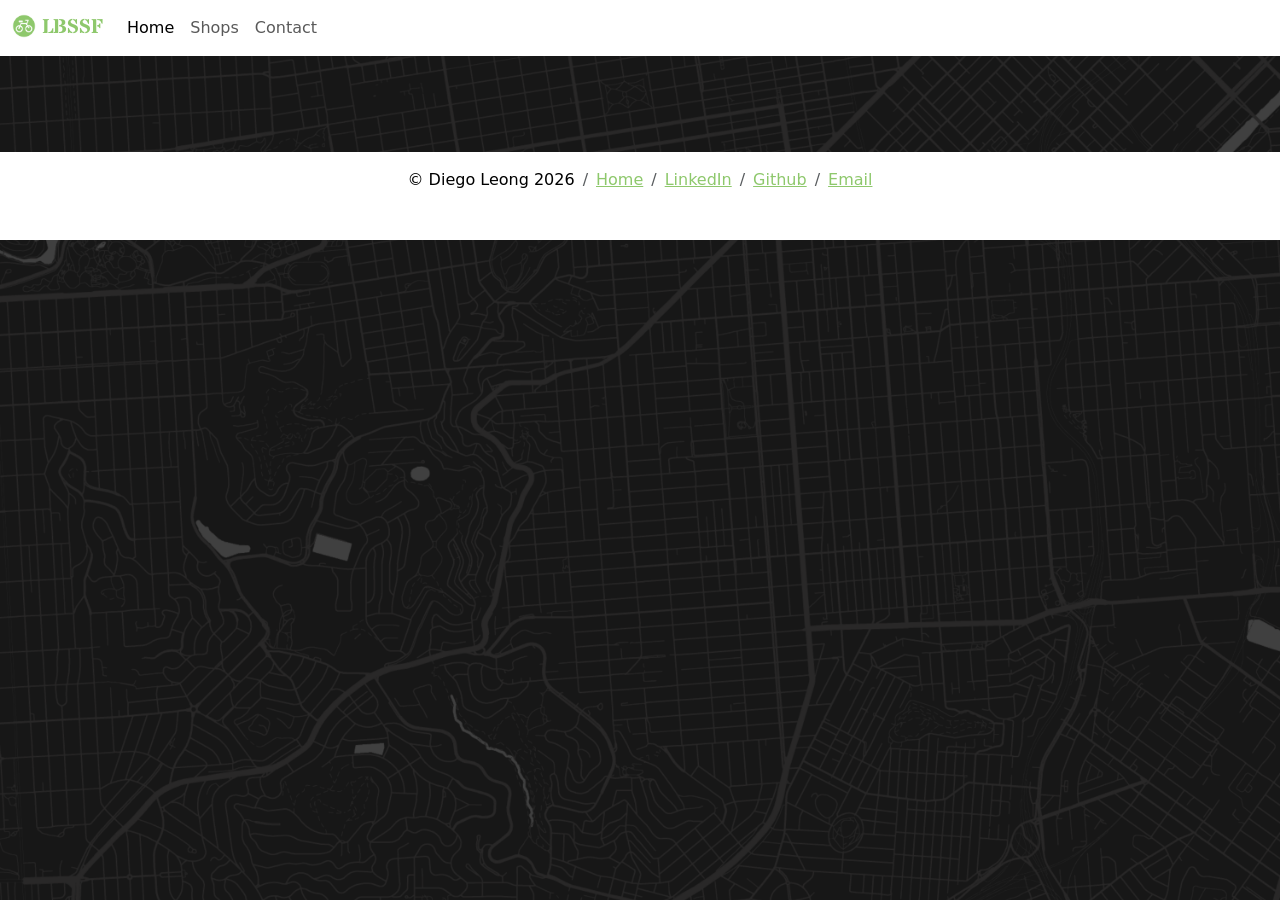
<file: index.html>
<!DOCTYPE html>
<html lang="en">
    <head>
        <meta charset="UTF-8">
        <meta name="viewport" content="width=device-width, initial-scale=1.0">
        <!-- icon -->
        <link rel="icon" type="image/png" href="/resources/img/bikeicon.png">
        <!-- JS linking -->
        <script src="./script.js" defer></script>
        <!-- Google Fonts -->
        <link rel="preconnect" href="https://fonts.googleapis.com">
        <link rel="preconnect" href="https://fonts.gstatic.com" crossorigin>
            <!-- Stardos Stencil font -->
        <link href="https://fonts.googleapis.com/css2?family=Stardos+Stencil:wght@400;700&display=swap" rel="stylesheet">


        <!-- End of Google Fonts -->

        <!-- OG Open Graph tags -->
            <meta property="og:site_name" content="Local Bike Shops in SF" />
            <meta property="og:title" content="Local Bike Shops in SF" />
            <meta property="og:type" content="website" />
            <meta
                property="og:url"
                content="https://diego-leong.github.io/DM-web-app-assignment/"
            /> 
            <meta property="og:image" content="resources/img/splash/splash-raw/AmericanCyclerySplash.jpeg" />
            <meta property="og:description" content="A directory of bike shops in San Francisco" />
        <!-- end of OG Open Graph tags -->

        <title>Bike Shops in SF</title>
        <!-- Bootstrap CSS must be first stylesheet -->
        <link
        href="https://cdn.jsdelivr.net/npm/bootstrap@5.3.3/dist/css/bootstrap.min.css"
        rel="stylesheet"
        integrity="sha384-QWTKZyjpPEjISv5WaRU9OFeRpok6YctnYmDr5pNlyT2bRjXh0JMhjY6hW+ALEwIH"
        crossorigin="anonymous"
        />

        <!-- webpage's local stylesheet -->
        <link href="./style.css" rel="stylesheet"  />

    </head>
    <!-- Body begins -->
    <body>
        <!-- Navbar START -->
        <!-- Navbar START -->
        <!-- Navbar START -->        
        <nav class="navbar navbar-expand-lg bg-white text-decoration-none">
            <div class="container-fluid">
            <a class="navbar-brand title-stencil" href="index.html">
            <img src="resources/img/bikeicon.png" alt="Logo" width="24" height="24" class="d-inline-block align-text-top rounded-circle">
            LBSSF
            </a> <!-- Click name to top -->
                <button class="navbar-toggler" type="button" data-bs-toggle="collapse" data-bs-target="#navbarNav" aria-controls="navbarNav" aria-expanded="false" aria-label="Toggle navigation">
                <span class="navbar-toggler-icon"></span>
                </button>
                <div class="collapse navbar-collapse" id="navbarNav">
                <ul class="navbar-nav">
                    <!-- Navigate and scroll to sections -->
                    <li class="nav-item"> <!-- Needs to change IDS for proper navigation-->
                    <a class="nav-link active" aria-current="page" href="index.html">Home</a>
                    </li>
                    <li class="nav-item nav-item-lesser">
                    <a class="nav-link" href="index.html#injectionSite">Shops</a>
                    </li>
                    <li class="nav-item nav-item-lesser">
                    <a class="nav-link" href="#footer">Contact</a>
                    </li>            
                    <!-- <li class="nav-item">
                    <a class="nav-link" href="#contact">Contact</a>
                    </li> -->
                </ul>
                </div>
            </div>
        </nav>
        <!-- END Navbar -->
        <!-- END Navbar -->
        
        <!-- testing if css is applying -->
        <!-- <p class="is-class-working-test">If you can read this, the CSS is linked and works!</p> -->


        <!-- CAROUSEL TEST -->


        <!-- INJECTION SITE -->
        <!-- INJECTION SITE -->
        <!-- INJECTION SITE -->
        <div class="container m-5">
            <div class="row" id="injectionSite"><!--INJECTION SITE--></div>
        </div>
        <!-- END INJECTION SITE -->
        <!-- END INJECTION SITE -->

        <!-- FOOTER -->
        <!-- FOOTER -->
        <!-- FOOTER -->
        <footer id="footer" class="py-3 px-5 bg-white">
            <nav aria-label="breadcrumb ">
            <ol class="breadcrumb justify-content-center">
                <li class="breadcrumb-item"><p>&copy; Diego Leong 2026</p></li>
                <li class="breadcrumb-item"><a href="index.html" target="_top">Home</a></li>
                <li class="breadcrumb-item"><a href="https://www.linkedin.com/in/diegoleong/" target="_blank">LinkedIn</a></li>
                <li class="breadcrumb-item"><a href="https://github.com/diego-leong/" target="_blank">Github</a></li>
                <li class="breadcrumb-item active" aria-current="page"><a href="mailto:diegoleongapps@gmail.com" target="_blank">Email</a></li>
            </ol>
            </nav>
            
            <!-- <p><a href="mailto:abc@def.com">You know where to find me.</a></p> -->
        </footer>
        <!-- END FOOTER -->
        <!-- END FOOTER -->

        <!-- Bootstrap JS (must be last) -->
        <script
        src="https://cdn.jsdelivr.net/npm/bootstrap@5.3.3/dist/js/bootstrap.bundle.min.js"
        integrity="sha384-YvpcrYf0tY3lHB60NNkmXc5s9fDVZLESaAA55NDzOxhy9GkcIdslK1eN7N6jIeHz"
        crossorigin="anonymous"
        ></script>
    </body>
</html>
</file>
<file: style.css>
.shop-image-detail {
    height: 50vh;
}

.is-class-working-test {
    font-weight: bold;
}

#is-id-working-test {
    height: 20vh;
} 

.shopCard-list-text {
    color:white;
}

body {
    color: white;
    background-image: url(resources/img/backgroundsfmap.png);
    background-size: cover;
    background-color: #232323;
    
}

footer{
    color:black;
    /* must override the body style */
}

.card {
    height: 30vh;
    transition: all 0.3s;
}

.shopCard-list-text {
    background-color: rgba(0, 40, 0, 0.7); 
    color: white;
    opacity: 0;               
    transition: opacity 0.3s ease-in-out;
}

.card:hover .shopCard-list-text {
    opacity: 1;           
}


.card:hover {
    /* add hover effects here */
    transform: scale(1.05);
}

a {
    color: #8EC86C;
}

/* Text styling */

.title-stencil {
    font-family: "Stardos Stencil";
    font-weight: bold;
}

.navbar-brand {
    color: #8EC86C;
    outline: black;
}

.nav-item-lesser:hover {
    color: #8EC86C;
    font-family: "Stardos Stencil";
    /* not working??? */

}

/* .overlay {
    position: absolute;
    top: 0;
    left: 0;
    width: 100%;
    height: 100%;
    

    background-color: rgba(0, 40, 0, 0.3); 
}

.splash-image {
    filter: grayscale(100%);
} */
</file>
